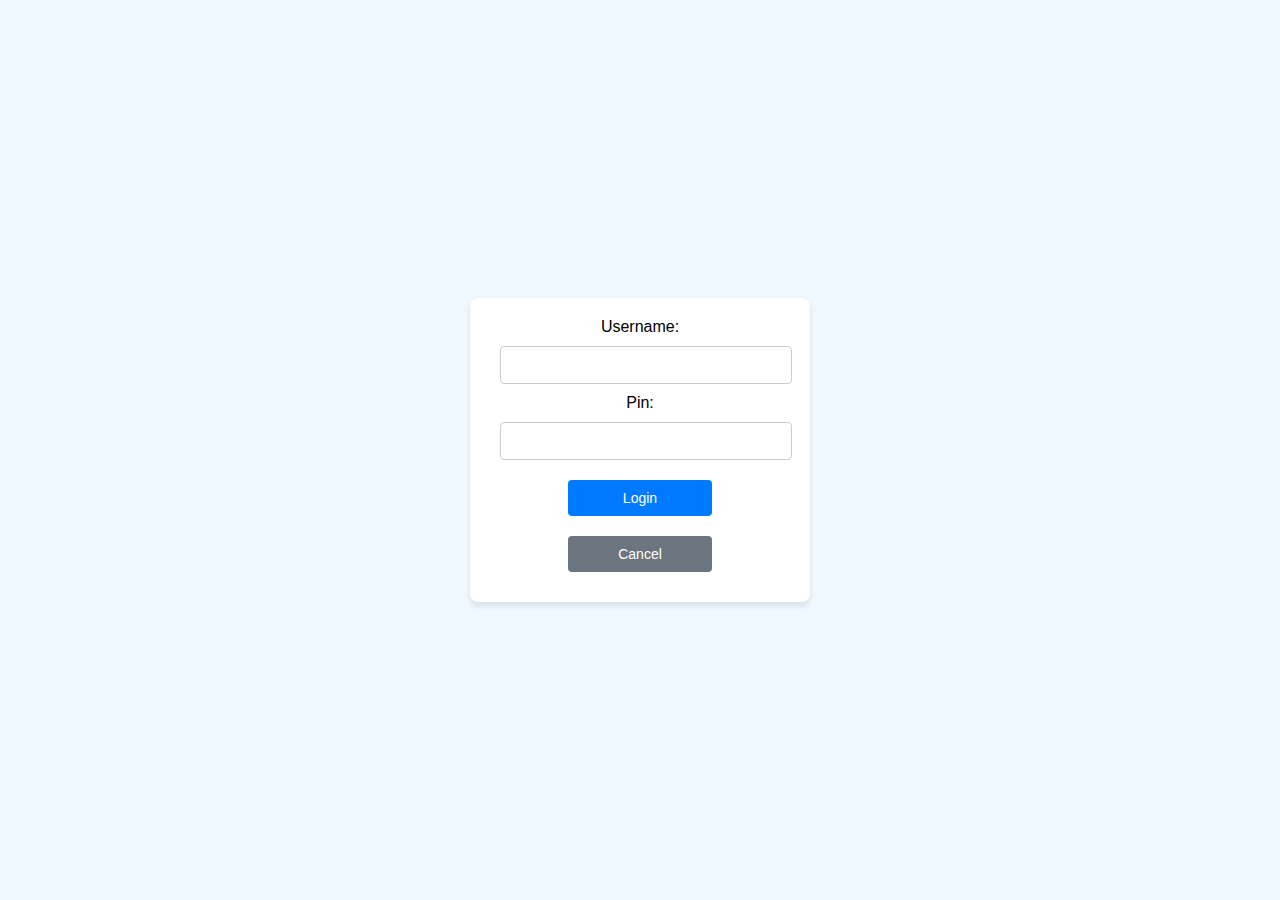
<file: 10/index.html>
<!DOCTYPE html>
<html lang="en">
<head>
    <meta charset="UTF-8">
    <meta name="viewport" content="width=device-width, initial-scale=1.0">
    <title>Login Form</title>
    <link rel="stylesheet" href="./pertemuan10.css">
</head>
<body>
    <div id="app"></div>

    <script>
        const pbo = {
            // Model untuk database
            model: {
                mahasiswa: [
                    { username: 'sevti', pin: 'sevti321' },
                    { username: 'dwi', pin: 'dwi321' },
                    { username: 'bagus', pin: 'bagus321' },
                ],
            },
            // View untuk tampilan
            view: {
                signform: function () {
                    return `
                        <div class="input-form">
                            Username: <input type='text' id='username'><br/>
                            Pin: <input type='password' id='pin'><br/>
                            <button id='login'>Login</button>
                            <button id='cancel'>Cancel</button>
                        </div>
                    `;
                },
            },

            // Controller untuk perlakuan terhadap view dan database
            controller: {
                init: function () {
                    const app = document.getElementById('app');
                    app.innerHTML = pbo.view.signform();
                    
                    document.getElementById('login').addEventListener('click', this.signin);
                    document.getElementById('cancel').addEventListener('click', this.signout);
                },
                
                signin: function () {
                    const username = document.getElementById('username').value;
                    const pin = document.getElementById('pin').value;

                    const userFound = pbo.model.mahasiswa.find(
                        (user) => user.username === username && user.pin === pin
                    );

                    if (userFound) {
                        alert('Login berhasil!');
                    } else {
                        alert('Username atau Pin salah!');
                    }
                },
                
                signout: function () {
                    document.getElementById('username').value = '';
                    document.getElementById('pin').value = '';
                },
            },
        };

        // Inisialisasi programnya
        pbo.controller.init();
    </script>
</body>
</html>
</file>
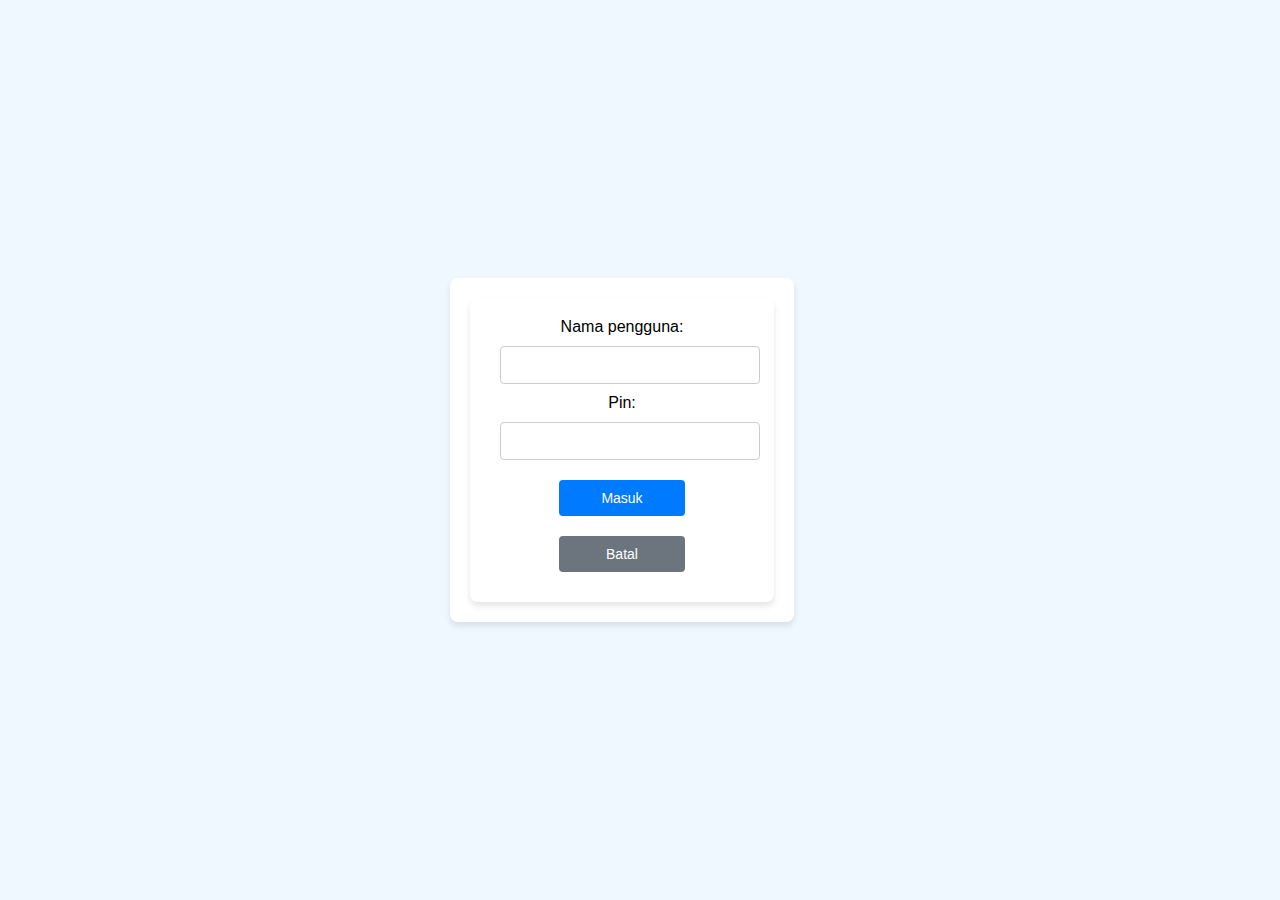
<file: katalog/index.html>
<!DOCTYPE html>
<html lang="en">
<head>
    <meta charset="UTF-8">
    <meta name="viewport" content="width=device-width, initial-scale=1.0">
    <title>Formulir Masuk</title>
    <link rel="stylesheet" href="./pertemuan10.css">
</head>
<body>
    <div id="app"></div>

    <script>
        const pbo = {
            // Model untuk database
            model: {
                mahasiswa: [
                    { username: 'sevti', pin: 'sevti321' },
                    { username: 'dwi', pin: 'dwi321' },
                    { username: 'bagus', pin: 'bagus321' },
                ],
                // Data produk
                products: [
                    
                    { id: 1, name: 'Chicken Pizza', description: 'Grilled Chicken, Mozzarella Cheese, Bell Pepper, Red Onion, Tomato, Parmesan Cheese, Olives, Basil Leaves, BBQ Sauce or Spicy Sauce.', image: 'https://i.pinimg.com/736x/7d/51/ed/7d51ede7ffea28b6abe127a3484e13eb.jpg' },
                    { id: 2, name: 'Pepperoni Pizza', description: 'Pepperoni, Mozzarella Cheese, Tomato Sauce, Olives (optional), Basil (optional).', image: 'https://i.pinimg.com/236x/f0/86/c2/f086c2b68c7bc41d5371815fb4e0fc58.jpg' },
                    { id: 3, name: 'Beef Pizza', description: 'Ground Beef, Mozzarella Cheese, Bell Pepper, Red Onion, Tomato, Parmesan Cheese, Olives, Basil Leaves, BBQ Sauce or Spicy Sauce.', image: 'https://i.pinimg.com/736x/19/ba/8a/19ba8a5e300913a60d59dbf0e340dd29.jpg' },
                ]
            },
            // View untuk tampilan
            view: {
                signform: function () {
                    return `
                        <div class="catalog">
                            <div class="input-form">
                                Nama pengguna: <input type='text' id='username'><br/>
                                Pin: <input type='password' id='pin'><br/>
                                <button id='login'>Masuk</button>
                                <button id='batal'>Batal</button>
                            </div>
                        `;
                    },
    
                    // Menu katalog yang muncul setelah login berhasil
                    catalogMenu: function () {
                        const productsList = pbo.model.products.map(product => `
                            <div class="product-item">
                                <img src="${product.image}" alt="${product.name}" class="product-image" />
                                <h3>${product.name}</h3>
                                <p>${product.description}</p>
                                <button class="checkout-btn" data-id="${product.id}">Checkout</button>
                            </div>
                        `).join('');
    
                        return `
                            <div class="catalog">
                                <h2>Selamat datang di katalog!</h2>
                                ${productsList}
                                <button id='logout'>Keluar</button>
                            </div>
                        </div>
                    `;
                },
            },

            // Controller untuk pengontrol tampilan dan interaksi dengan model
            controller: {
                init: function () {
                    const app = document.getElementById('app');
                    app.innerHTML = pbo.view.signform();

                    // Event listeners untuk tombol login dan batal
                    document.getElementById('login').addEventListener('click', this.signin);
                    document.getElementById('batal').addEventListener('click', this.signout);
                },

                // Fungsi untuk menangani login
                signin: function () {
                    const username = document.getElementById('username').value;
                    const pin = document.getElementById('pin').value;

                    // Mencari pengguna dalam model
                    const userFound = pbo.model.mahasiswa.find(
                        (user) => user.username === username && user.pin === pin
                    );

                    // Jika pengguna ditemukan, tampilkan menu katalog
                    if (userFound) {
                        pbo.controller.showCatalog();
                    } else {
                        alert('Nama Pengguna atau Pin salah!');
                    }
                },

                // Fungsi untuk menampilkan menu katalog setelah login berhasil
                showCatalog: function () {
                    const app = document.getElementById('app');
                    app.innerHTML = pbo.view.catalogMenu();  // Ganti tampilan login dengan katalog produk

                    // Menambahkan event listener untuk tombol checkout
                    const checkoutButtons = document.querySelectorAll('.checkout-btn');
                    checkoutButtons.forEach(button => {
                        button.addEventListener('click', pbo.controller.checkout);
                    });

                    // Menambahkan event listener untuk tombol logout
                    document.getElementById('logout').addEventListener('click', this.logout);
                },

                // Fungsi untuk menangani checkout (pembelian)
                checkout: function (event) {
                    const productId = event.target.getAttribute('data-id');
                    const product = pbo.model.products.find(p => p.id == productId);
                    alert(`Anda membeli: ${product.name}\nDeskripsi: ${product.description}`);
                },

                // Fungsi untuk menangani logout (kembali ke halaman login)
                logout: function () {
                    pbo.controller.init();  // Kembali ke tampilan login
                },

                // Fungsi untuk menghapus nilai input ketika tombol batal diklik
                signout: function () {
                    document.getElementById('username').value = '';
                    document.getElementById('pin').value = '';
                },
            },
        };

        // Inisialisasi program ketika halaman dimuat
        pbo.controller.init();
    </script>
</body>
</html>
</file>
<file: 10/pertemuan10.css>
body {
    font-family: Arial, sans-serif;
    background-color: #f0f8ff;
    margin: 0;
    padding: 0;
    display: flex;
    justify-content: center;
    align-items: center;
    height: 100vh;
}

.input-form {
    background-color: #ffffff;
    padding: 20px;
    border-radius: 8px;
    box-shadow: 0 4px 6px rgba(0, 0, 0, 0.1);
    width: 300px;
    text-align: center;
}


input {
    width: 90%;
    max-width: 90%;
    padding: 10px;
    margin: 10px;
    border: 1px solid #ccc;
    border-radius: 4px;
    font-size: 14px;
}

button {
    width: 48%;
    padding: 10px;
    margin: 10px 1%;
    border: none;
    border-radius: 4px;
    font-size: 14px;
    cursor: pointer;
    background-color: #007BFF;
    color: white;
    transition: background-color 0.3s;
}

button:hover {
    background-color: #0056b3;
    transform: translateY(-3px);
}

button#cancel {
    background-color: #6c757d;
}

button#cancel:hover {
    background-color: #5a6268;
}
</file>
<file: katalog/pertemuan10.css>
/* Basic styles for the body */
body {
    font-family: Arial, sans-serif;
    background-color: #f0f8ff;  /* Light background color */
    margin: 0;
    padding: 0;
    display: flex;  /* Flexbox to center the form */
    justify-content: center;
    align-items: center;
    height: 100vh;  /* Full height of the viewport */
}

/* Styles for the login form container */
.input-form {
    background-color: #ffffff;  /* White background */
    padding: 20px;  /* Padding inside the form */
    border-radius: 8px;  /* Rounded corners */
    box-shadow: 0 4px 6px rgba(0, 0, 0, 0.1);  /* Subtle shadow for depth */
    width: 300px;  /* Fixed width */
    text-align: center;  /* Center text in the form */
}

/* Styles for the catalog container */
.catalog {
    background-color: #ffffff;
    padding: 20px;
    border-radius: 8px;
    box-shadow: 0 4px 6px rgba(0, 0, 0, 0.1);
    width: 80%;  /* Adjusted for horizontal layout */
    max-width: 1200px;  /* Max width for large screens */
    text-align: center;
    display: flex;
    flex-wrap: wrap;  /* Allow items to wrap when there's not enough space */
    gap: 20px;  /* Space between product items */
}

.catalog h2 {
    width: 100%;
    margin-bottom: 20px;
}

.product-item {
    background-color: #f9f9f9;
    padding: 10px;
    border-radius: 6px;
    width: 220px;  /* Fixed width for each product item */
    text-align: center;
    display: flex;
    flex-direction: column;  /* Stack elements vertically */
    align-items: center;
}

.product-image {
    width: 100%;
    height: auto;
    border-radius: 6px;
}

.product-item h3 {
    font-size: 16px;
    margin-top: 10px;
    margin-bottom: 10px;
}

.product-item p {
    font-size: 14px;
    margin-bottom: 10px;
}

.checkout-btn {
    padding: 10px;
    background-color: #28a745;
    color: white;
    border: none;
    border-radius: 4px;
    cursor: pointer;
}

.checkout-btn:hover {
    background-color: #218838;
}

/* Styles for input fields */
input {
    width: 90%;  /* Take up 90% of the form's width */
    max-width: 90%;  /* Ensure no input exceeds the width */
    padding: 10px;  /* Add padding inside input fields */
    margin: 10px;  /* Margin between input fields */
    border: 1px solid #ccc;  /* Light border around the inputs */
    border-radius: 4px;  /* Slight rounding of the input corners */
    font-size: 14px;  /* Smaller font size */
}

/* Styles for buttons */
button {
    width: 48%;  /* Buttons take up 48% width to fit two in a row */
    padding: 10px;  /* Add padding inside the buttons */
    margin: 10px 1%;  /* Margin between the buttons */
    border: none;  /* Remove border */
    border-radius: 4px;  /* Rounded corners */
    font-size: 14px;  /* Smaller font size */
    cursor: pointer;  /* Change cursor to pointer on hover */
    background-color: #007BFF;  /* Blue background */
    color: white;  /* White text color */
    transition: background-color 0.3s;  /* Smooth transition for background color change */
}

/* Hover effect for buttons */
button:hover {
    background-color: #0056b3;  /* Darker blue on hover */
    transform: translateY(-3px);  /* Slightly raise button on hover */
}

/* Styles for the cancel button (gray color) */
button#batal {
    background-color: #6c757d;  /* Gray background */
}

/* Hover effect for the cancel button */
button#batal:hover {
    background-color: #5a6268;  /* Darker gray on hover */
}

/* Logout button styling */
button#logout {
    background-color: #dc3545;  /* Red background */
}

button#logout:hover {
    background-color: #c82333;  /* Darker red on hover */
}
</file>
